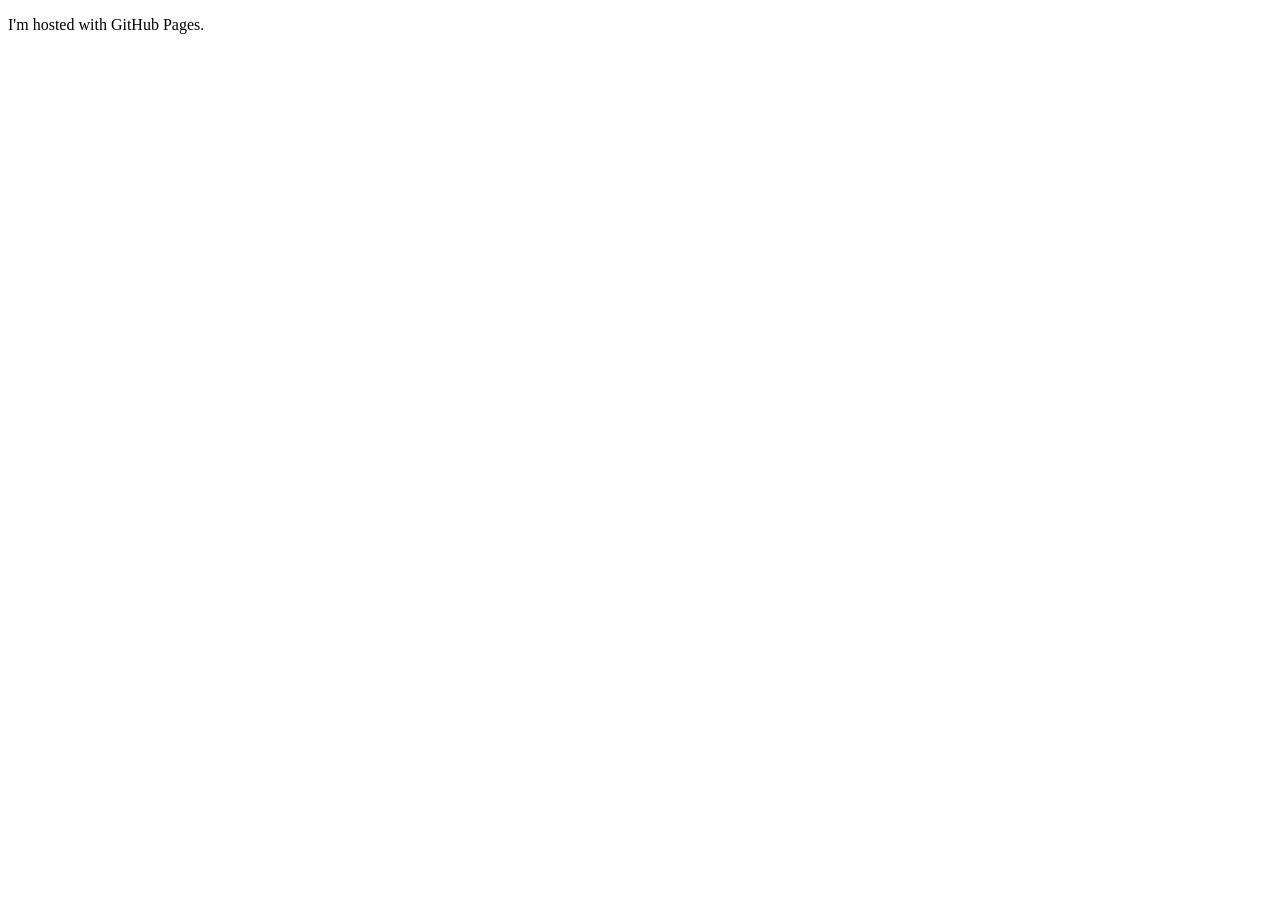
<file: index.html>
<!DOCTYPE html>
<html lang="en">
<head>
    <meta charset="UTF-8">
    <meta name="viewport" content="width=device-width, initial-scale=1.0">
    <title>Hello World</title>
</head>
<body>
    <p>I'm hosted with GitHub Pages.</p>
</body>
</html>
</file>
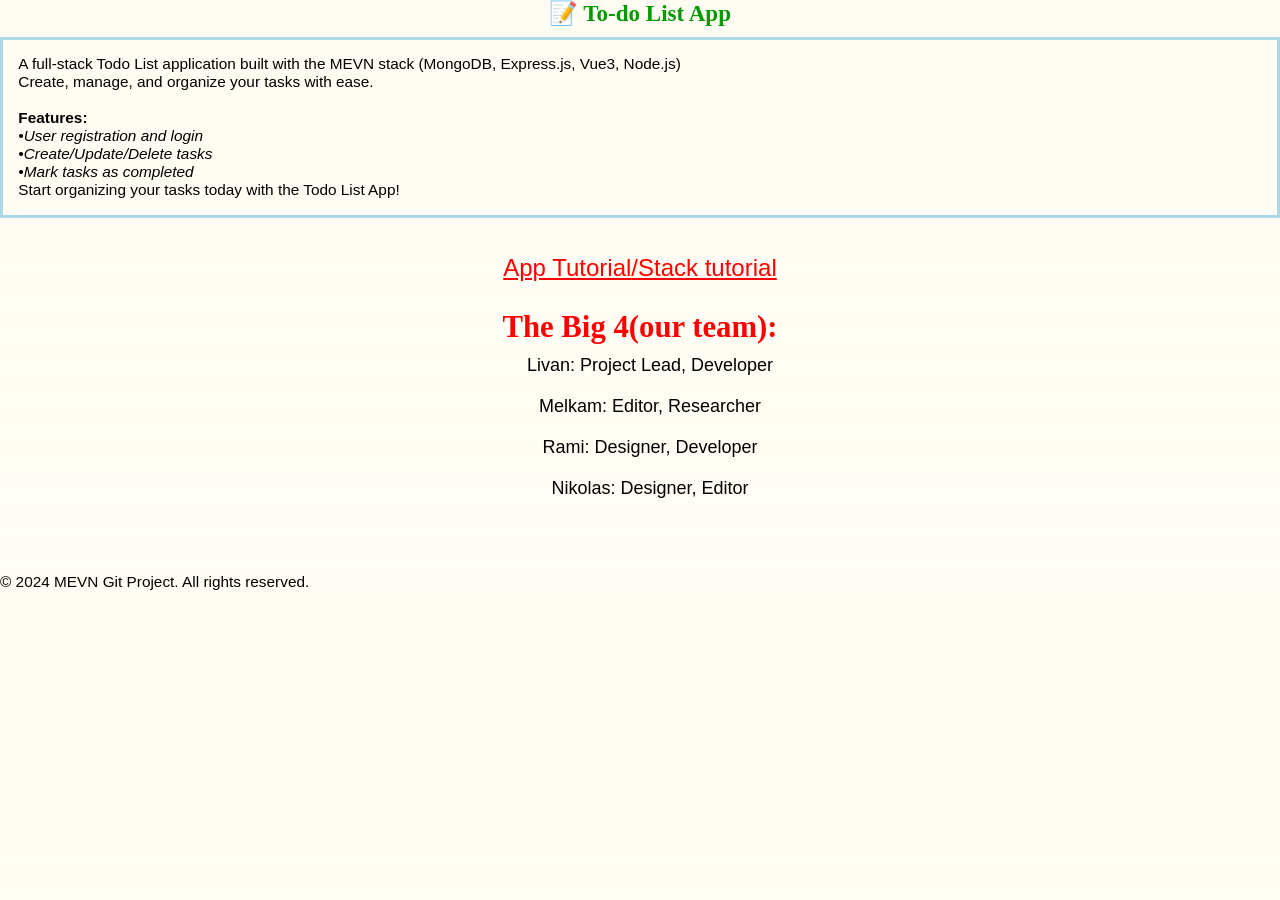
<file: Group2MEVNStackApp/index.html>
<!DOCTYPE html>
<html lang="en">
<head>
    <meta charset="UTF-8">
    <meta name="viewport" content="width=device-width, initial-scale=1.0">
    <title>MEVN Stack - To-do List Application</title>
    <link rel="stylesheet" href="/css/styles.css">
    <style>
        body {
            background-image: linear-gradient(rgba(255, 255, 255, 0.645), rgba(255, 255, 255, 0.713)), url('https://miro.medium.com/v2/resize:fit:1400/format:webp/1*HgJ-L3_LdA8bR_I8pcMehQ.png');
        }
        img{
        max-width: 100%;
        max-height: 100%
        }
         ul {
            list-style: none;
             }
        </style>
</head>
<body>
    <h3><center>📝 To-do List App</center></h3> 
    <p style="border-width:3px; border-style:solid; border-color:#ADD8E6; padding: 1em;">
      A full-stack Todo List application built with the MEVN stack (MongoDB, Express.js, Vue3, Node.js) <br>
      Create, manage, and organize your tasks with ease.<br><br>
      <b>Features:</b><br>
        <i>•User registration and login<br>
            •Create/Update/Delete tasks<br>  
            •Mark tasks as completed<br></i>
     Start organizing your tasks today with the Todo List App!
     </p>
     <br>
     <br>
     <p1 style="font-size: 24px;"><center><a href="https://docs.google.com/document/d/1FEgchKB2Owx3iqh1Yq2Flu0anFmzIzOPbU3kXe4nHL0/edit">App Tutorial</a><a href="https://docs.google.com/document/d/1opfhpZ7EFNtNqNvUVANmjjAp7K-V8kxqpBH8C5xZ2B4/edit#heading=h.o5bxdawhuyu6">/Stack tutorial</a></center></p1>
     <br>
     <h2><center>The Big 4(our team):</center></h2>
     <center><ul>
         <li style="font-size: 18px;">Livan: Project Lead, Developer</li>
         <li style="font-size: 18px;">Melkam: Editor, Researcher </li>
         <li style="font-size: 18px;">Rami:  Designer, Developer</li>
         <li style="font-size: 18px;">Nikolas: Designer, Editor </li> 
     </ul>
     </center>
     <br>
     <br>
     <br>
</body>

<footer>   
    <p>&copy; 2024 MEVN Git Project. All rights reserved.</p>
</footer>
</html>
</file>
<file: css/styles.css>
* {
            padding: 0;
            margin: 0;
            box-sizing: border-box;
        }

        body {
            background: cornsilk;
            font-family: Verdana, Geneva, Tahoma, sans-serif;
            font-size: 96%;
        }

        ul {
            margin: 0 0 10px 20px;
        }

        a {
            color: red;
        }

        h1 {
            color: coral;
            font-size: 2.5em;
        }

        h2 {
            color: #f00;
            font-size: 2em;

        }

        h3 {
            color: #090;
            font-size: 1.5em;
        }

        h1, h2, h3 {
            margin-bottom: 10px;
            font-family: Georgia, 'Times New Roman', Times, serif;
        }

        div#wrapper {
            width: 940px;
            margin: 20px auto;
            /* background: rgba(240, 240, 240, .9); */
            padding: 20px;

        }

        main {
            width: 580px;
            /* background: lightgreen; */
            float: left;
            margin-top: 24px;
            border: 1px solid black;
        }
        
        aside {
            width: 340px;
            /* height: 350px; */
            padding: 15px;
            background: #d9961a;
            float: right;
            margin-top: 20px;
            border: 1px solid black;
        }

        li {
            margin-bottom: 20px;
        }
</file>
